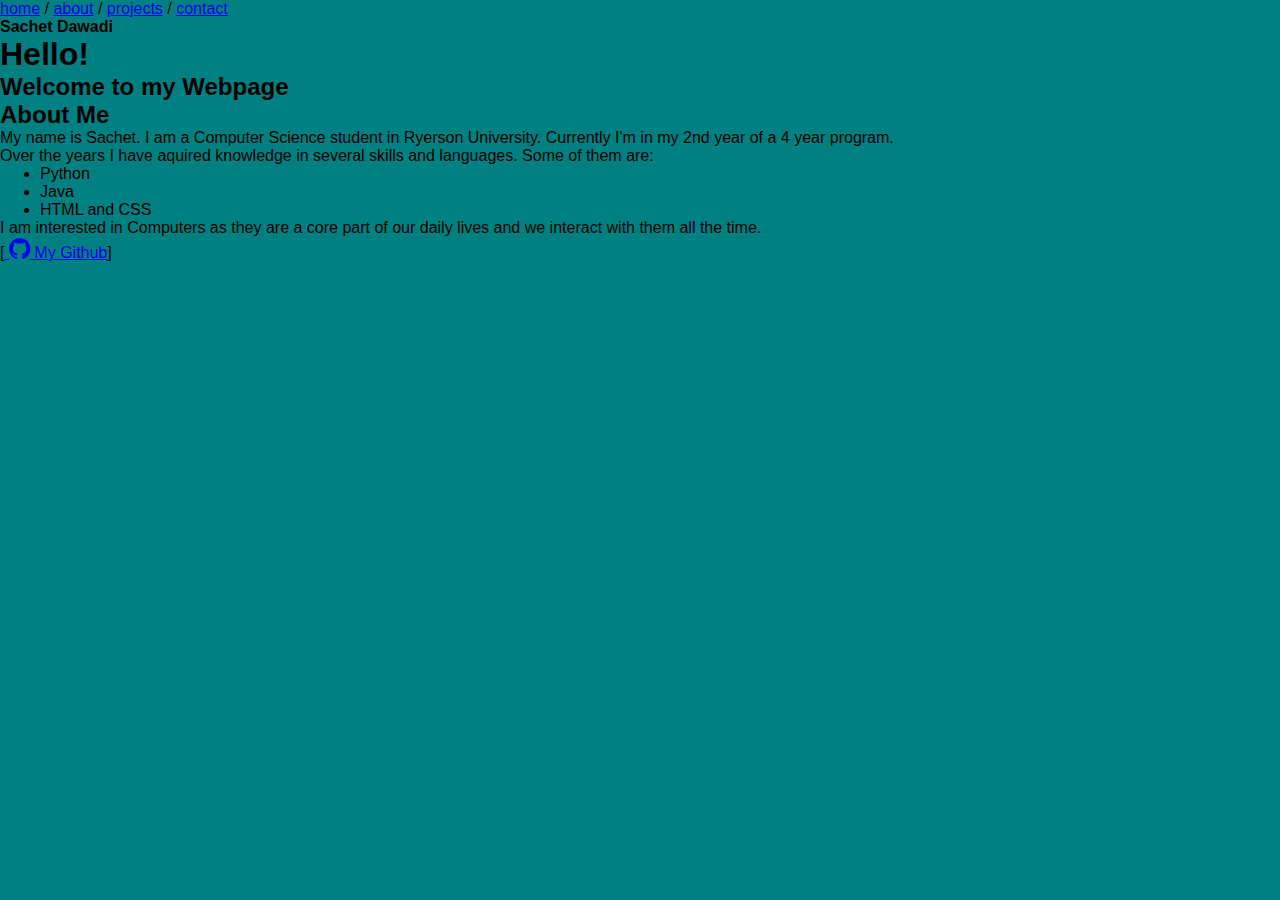
<file: web.html>
<!DOCTYPE html>
<html>
	<head>
		<title>
			My Webpage!
		</title>
		<link rel="stylesheet" href="style.css">
		<meta name="viewport" content="width=device-width, initial-scale=1">
		<link rel="stylesheet" href="https://cdnjs.cloudflare.com/ajax/libs/font-awesome/4.7.0/css/font-awesome.min.css">
		<link href='https://fonts.googleapis.com/css?family=Roboto Mono' rel='stylesheet'>
		<link href='https://fonts.googleapis.com/css?family=Roboto' rel='stylesheet'>
		<link href='https://fonts.googleapis.com/css?family=Mukta' rel='stylesheet'>
		<link href='https://fonts.googleapis.com/css?family=Fira Sans' rel='stylesheet'>
	</head>
	<body>
		<header>
			<div class="topnav">
				<a class="active" href="web.html">home</a>
				<a>/</a>
				<a href="#about">about</a>
				<a>/</a>
				<a href="#projects">projects</a>
				<a>/</a>
				<a href="#contact">contact</a>
				
		
				<h4>Sachet Dawadi</h4>
			</div>
			<h1>Hello!</h1>
			<h2> Welcome to my Webpage</h2>
		</header>

		<main>
			<h2>About Me</h2>
				<p>
					My name is Sachet. I am a Computer Science student in Ryerson University.
					Currently I'm in my 2nd year of a 4 year program. 
				</p>

				<p>Over the years I have aquired knowledge
					in several skills and languages. 
					Some of them are: </p>
				<ul>
					<li>Python</li>
					<li>Java</li>
					<li>HTML and CSS</li>
				</ul>

				<p>I am interested in Computers as they are a core part of our daily lives and we interact with them all the time.</p>
		</main>

		<footer>
			<p>[<a href="https://www.github.com/sachet0"> <i class="fa fa-github" style="font-size:25px"></i> My Github</a>] </p>
		</footer>

	</body>
</html>
</file>
<file: style.css>
* {
    margin: 0;
}

body {
    background: #008080;
    font-family: "Pixelated MS Sans Serif", sans-serif;
    width: 100vw;
    height: 100vh;
}

.window-body {
    line-height: 1.6;
}

#taskbar {
    width: 100%;
    position: fixed;
    bottom: 0px;
    padding: 4px;
}

#taskbar button {
    min-width: 75px;
    min-height: 25px;
    margin: 0;
    padding: 0;
}

#clock {
    right: 4px;
    position: fixed;
    text-align: center;
    justify-content: center;
}

#clock div {
    box-shadow: inset -1px -1px #dfdfdf, inset 1px 1px #808080;
    width: 85px;
    height: 25px;
    margin: 0;
    padding: 0;
}

#icons {
    color: white;
    text-align: center;
    line-height: 1.3;
}

.icon {
    margin: 10px;
    position: absolute;
    width: fit-content;
}

#greet {
    max-width: 200px;
    height: fit-content;
    position: absolute;
    top: 5%;
    left: 10%;
}

#about {
    width: 500px;
    height: 260px;
    position: absolute;
    top: 6%;
    left: 30%;
}

#projects {
    max-width: max-content;
    width: 500px;
    height: 250px;
    position: absolute;
    bottom: 25%;
    left: 5%;
}

#links {
    width: 120px;
    height: 85px;
    position: absolute;
    bottom: 20%;
    left: 43.2%;
}

#Allwindows {
    width: 100vw;
    height: 100vh;
}

#lists {
    display: flex;
    padding-top: 15px;
}
</file>
